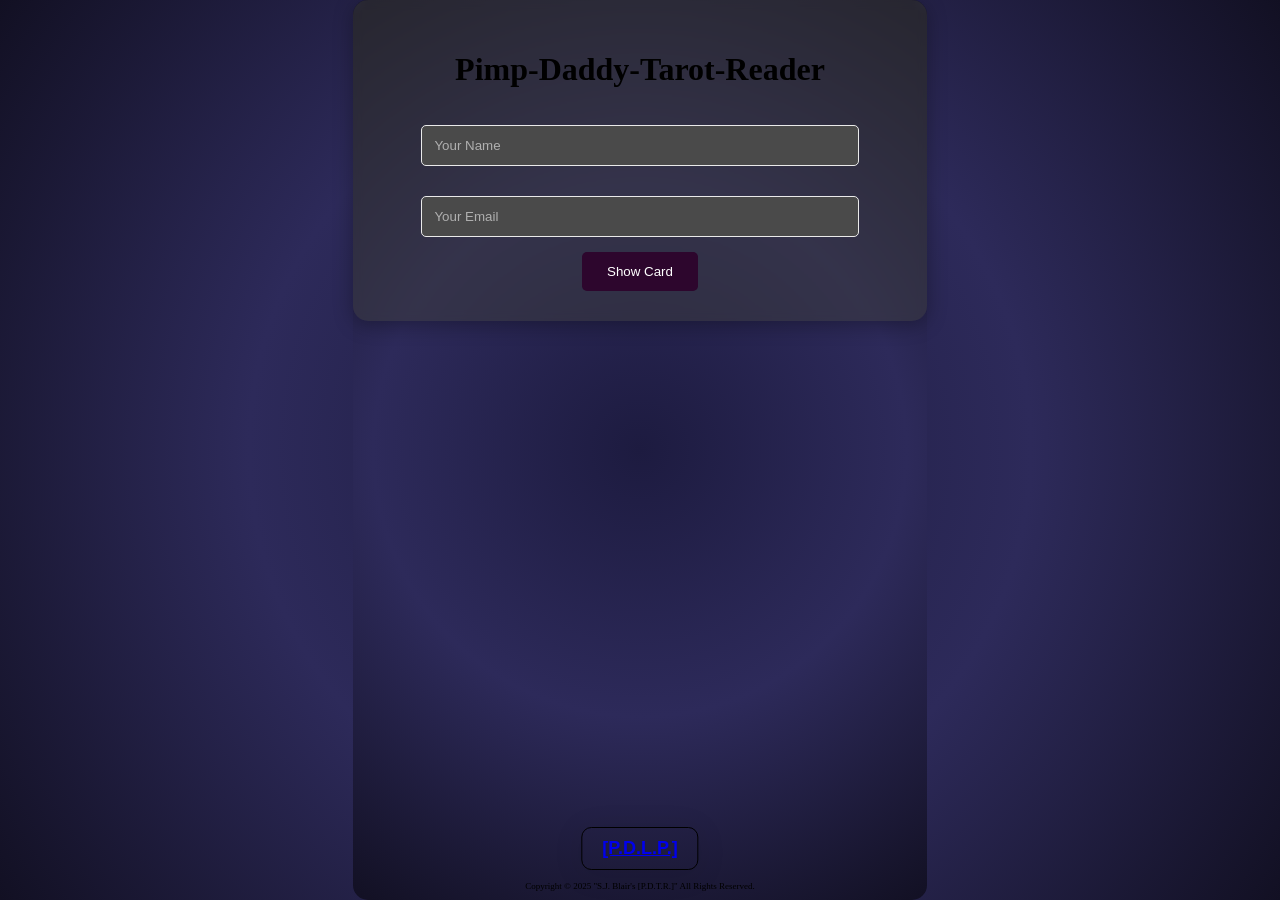
<file: index.html>
<!DOCTYPE html>
<html lang="en">
<head>
    <meta charset="UTF-8">
    <meta name="viewport" content="width=device-width, initial-scale=1.0">
    <title>[P.D.T.R.]</title>
    <link rel="stylesheet" href="rwo.css">
</head>
<body>
   <div class="page">
    <main class="container">
	    <h1>Pimp-Daddy-Tarot-Reader</h1>
        <form id="leadForm">
            <input type="text" id="name" placeholder="Your Name" required>
            <input type="email" id="email" placeholder="Your Email" required>
            <button type="submit">Show Card</button>
        </form>
        <div id="reading" class="hidden">
    <img id="cardImage" src="images/cardmock.png" alt="Tarot Card" />
    <div id="greetingText"></div>
    <div id="readingText"></div>
   </main>
    	
		<!-- Button below the reader -->
		<button class="pdlp-button">
	        <a href="https://steven-j-blair.github.io/pimp-daddy-landing-page/" title="Check Out My Other Usefull 💻 Creations! jus click de' buttin! 🤘😎" target="_new">[P.D.L.P.]</a></button>

		<footer class="footer"><p>Copyright &copy; 2025 "S.J. Blair's [P.D.T.R.]" All Rights Reserved.</p></footer>
   </div>

    <script src="rwo.js"></script>
</body>
	
</html>
</file>
<file: rwo.css>
html,
body,
#root {
    font-family: 'Garamond', serif; /* More classic, mystical feel */
    background-color: #2d2a5a; /* Darker purple for a mystical vibe */
    color: #000; /* Light text color for contrast */
    display: flex;
    justify-content: center;
    align-items: center;
    height: 100vh;
    margin: 0;
    border-radius: 15px; /* Slightly more rounded corners */
    background-image: radial-gradient(circle, #1d1b40, #2d2a5a, #121023); /* Subtle gradient */
}

.page {
    border-radius: 15px; /* Slightly more rounded corners */
    min-height: 100vh;
    display: flex;
    flex-direction: column;
}

.container {
    background: rgba(60, 60, 60, 0.5); /* Semi-transparent dark background */
    padding: 30px;
    border-radius: 15px; /* Slightly more rounded corners */
    box-shadow: 0 4px 20px rgba(0, 0, 0, 0.3); /* More pronounced shadow */
    text-align: center;
    backdrop-filter: blur(5px); /* Frosted glass effect */
}

input {
    width: 80%;
    padding: 12px;
    margin: 15px 0;
    border: 1px solid #eaeaea; /* Light border to match text */
    border-radius: 5px;
    background-color: #4a4a4a; /* Darker background for input */
    color: #eaeaea; /* Matching text color */
}

input::placeholder {
    color: #b0b0b0; /* Softer placeholder color */
}

button {
    padding: 12px 25px;
    background-color: #2d062d; /* Darker shade of purple */
    color: white;
    border: none;
    border-radius: 5px;
    cursor: pointer;
    transition: background-color 0.3s; /* Smooth transition */
}

button:hover {
    background-color: rgba(0, 0, 0, 0.1); /* Lighter shade on hover */
}

.hidden {
    display: none;
}

#reading {
    margin-top: 20px;
    font-size: 18px; /* Larger font size for emphasis */
}


.pdlp-button {
    position: absolute;
    bottom: 10px;
    left: 50%;
    transform: translateX(-50%);
    text-align: center;
    justify-content: center;
    align-items: center;
    background: transparent;
    box-shadow: 0 4px 30px rgba(0, 0, 0, 0.1);
    color: #000;
    text-decoration: none;
    border: 0.5px ridge black;
    transition: transform 0.2s;
    border-radius: 10px;
    font-weight: bold;
    padding: 10px 20px;
    margin-bottom: 20px;
    font-size: 18px;
}

.footer {
    color: #000; /* or your preferred text color */
    position: static;
    text-align: center;
    justify-content: center;
    align-items: center;
    margin-top: auto;
    font-size: 9px;
}
</file>
